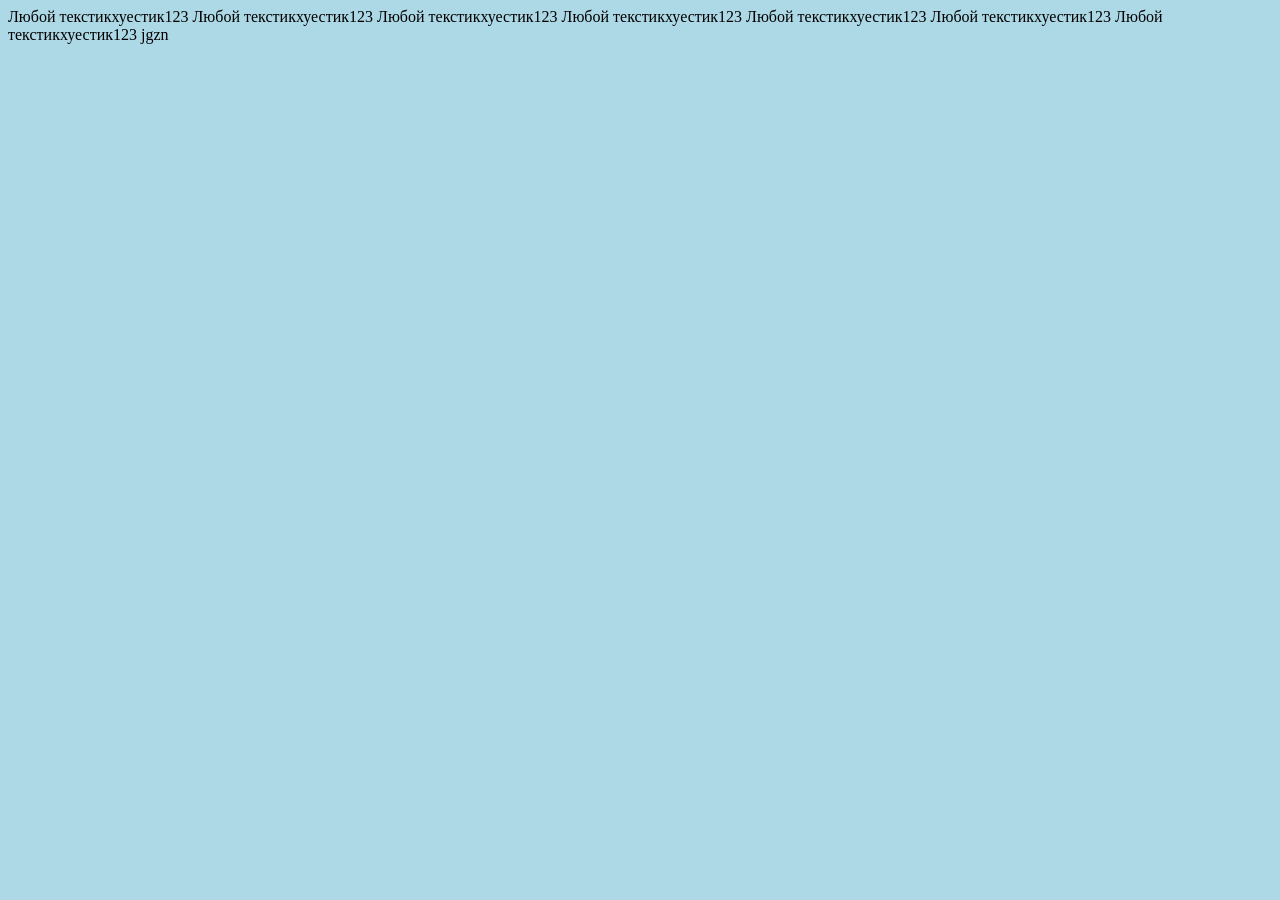
<file: index.html>
<!DOCTYPE html>
<html lang="en">
<head>
  <meta charset="UTF-8">
  <meta name="viewport" content="width=device-width, initial-scale=1.0">
  <link rel="stylesheet" href="pages.css">
  <title>Document</title>
</head>
      <body>
  Любой текстикхуестик123
  Любой текстикхуестик123
  Любой текстикхуестик123
  Любой текстикхуестик123
  Любой текстикхуестик123
  Любой текстикхуестик123
  Любой текстикхуестик123 jgzn
    </body>
</html>
</file>
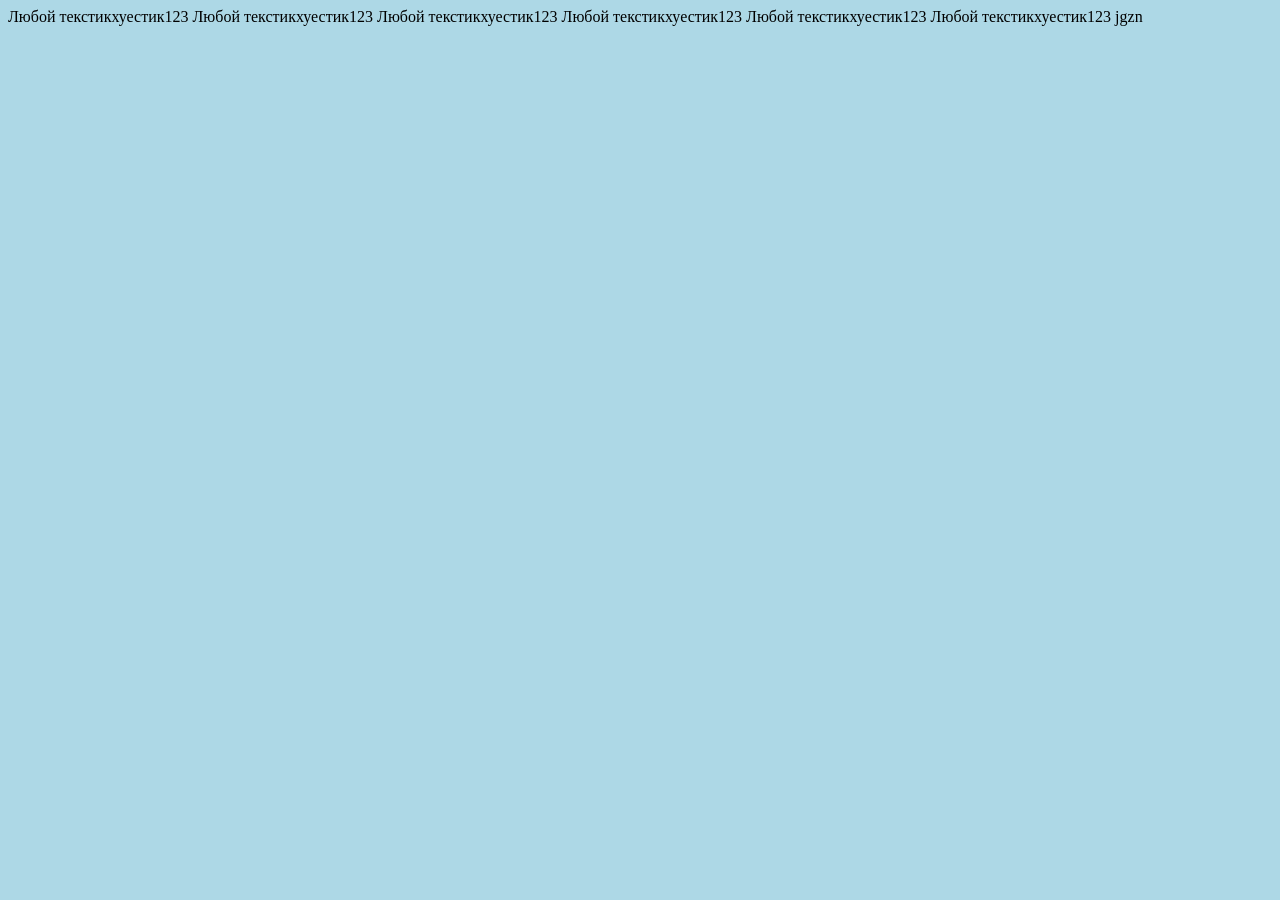
<file: web_pages/index.html>
<!DOCTYPE html>
<html lang="en">
<head>
  <meta charset="UTF-8">
  <meta name="viewport" content="width=device-width, initial-scale=1.0">
  <link rel="stylesheet" href="/styles/pages.css">
  <title>Document</title>
</head>
      <body>
  
  Любой текстикхуестик123
  Любой текстикхуестик123
  Любой текстикхуестик123
  Любой текстикхуестик123
  Любой текстикхуестик123
  Любой текстикхуестик123 jgzn
    </body>
</html>
</file>
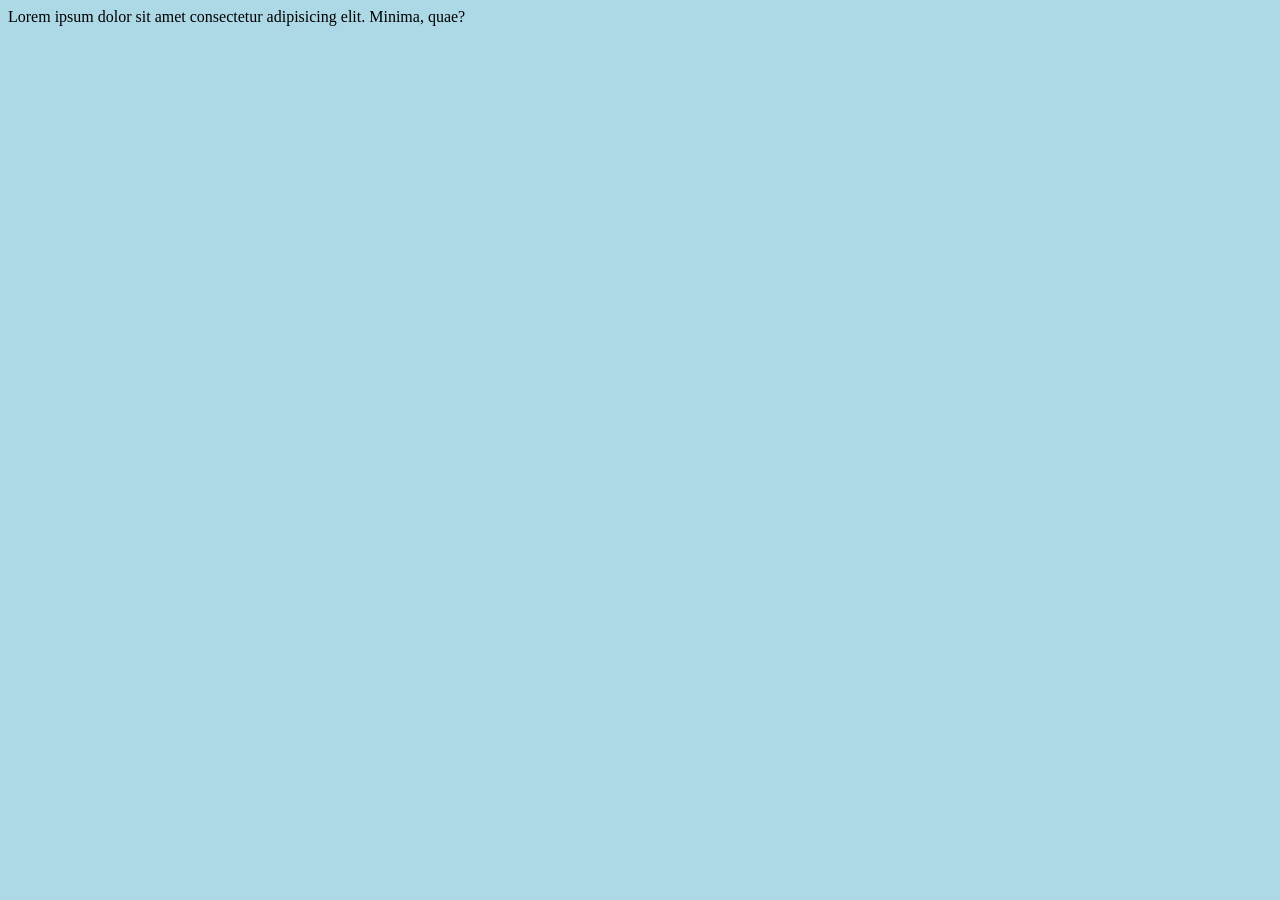
<file: page2.html>
<!DOCTYPE html>
<html lang="en">
<head>
  <meta charset="UTF-8">
  <meta name="viewport" content="width=device-width, initial-scale=1.0">
  <link rel="stylesheet" href="pages.css">
  <title>Document</title>
</head>
  <body>
  Lorem ipsum dolor sit amet consectetur adipisicing elit. Minima, quae?
  </body>
</html>
</file>
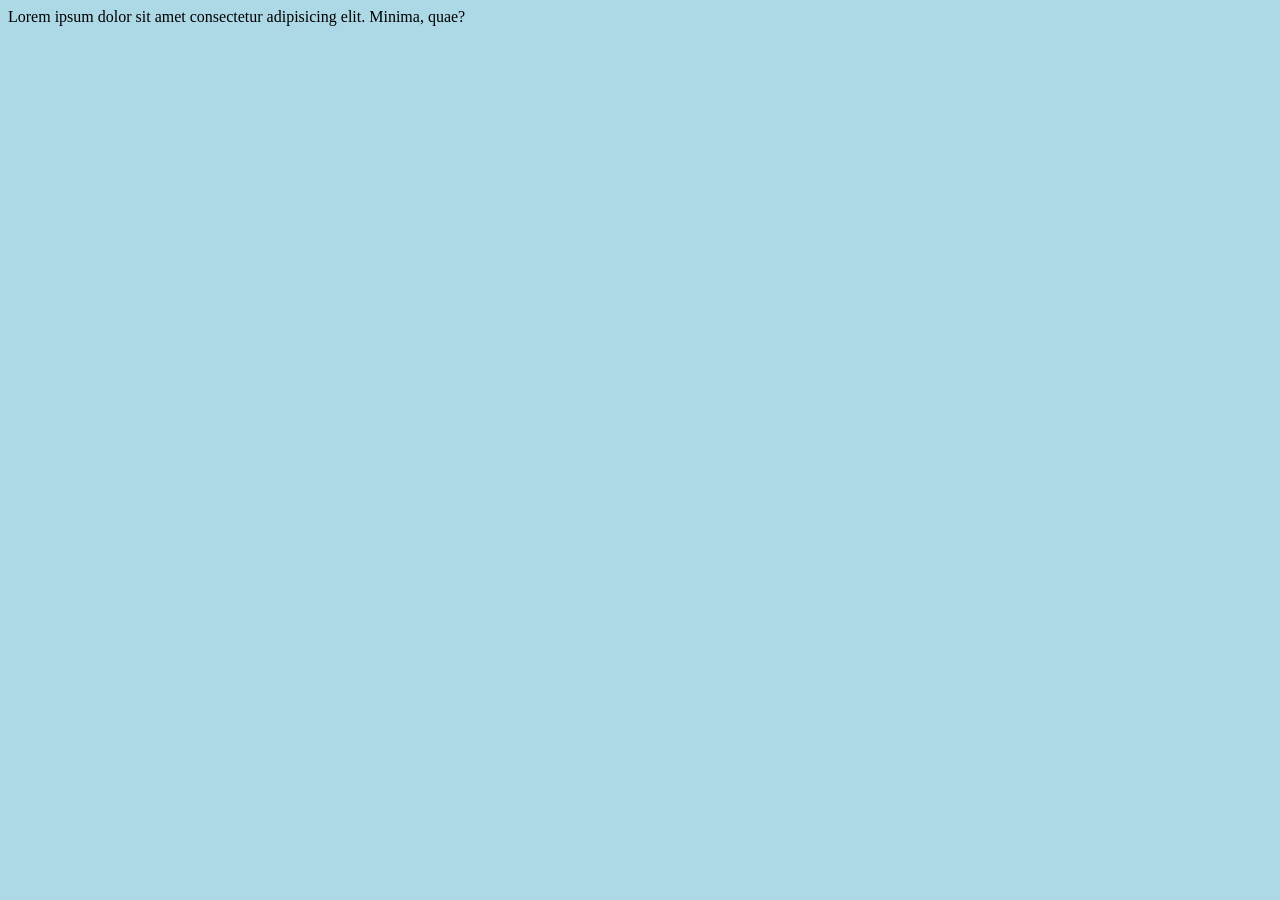
<file: web_pages/page2.html>
<!DOCTYPE html>
<html lang="en">
<head>
  <meta charset="UTF-8">
  <meta name="viewport" content="width=device-width, initial-scale=1.0">
  <link rel="stylesheet" href="/styles/pages.css">
  <title>Document</title>
</head>
  <body>
  Lorem ipsum dolor sit amet consectetur adipisicing elit. Minima, quae?
  </body>
</html>
</file>
<file: pages.css>
body {
          background-color: lightblue;
        }
        h1{
          color: white;
          text-align: center;
          }
        p {
          font-family: verdana;
          font-size: 20px;
        }
</file>
<file: styles/pages.css>
body {
          background-color: lightblue;
        }
        h1{
          color: white;
          text-align: center;
          }
        p {
          font-family: verdana;
          font-size: 20px;
        }
</file>
